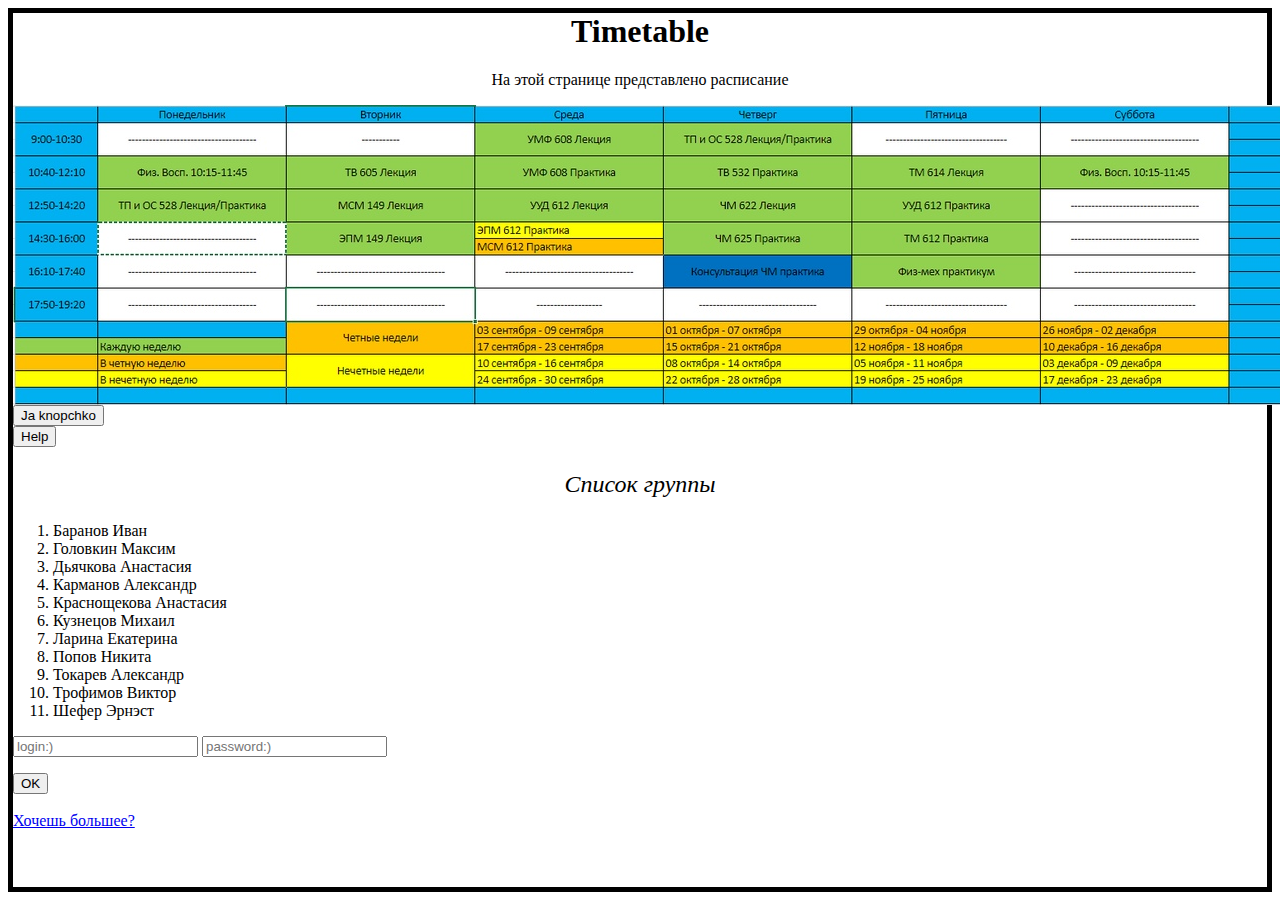
<file: index.html>
﻿<html>
<head>
<title> My WebSite </title>
<meta charset="UTF-8">
<style> 
</style>
<link rel="stylesheet" type="text/css" href="stylei.css" >
</head>
<body>
<h1 align="center" > Timetable </h1>
<p align="center"> На этой странице представлено расписание </p>
<img src="image.jpg"/>





				 <input type="button" class="button" value="Ja knopchko"/>
				
<br>
<input type="button" onclick="Desctop()" value="Help"/>
<p align="center" class="big"> <i>Список группы</i> </p>
<ol>
<li> Баранов Иван </li>
<li> Головкин Максим </li>
<li> Дьячкова Анастасия </li>
<li> Карманов Александр </li>
<li> Краснощекова Анастасия</li>
<li> Кузнецов Михаил</li>
<li> Ларина Екатерина </li>
<li> Попов Никита </li>
<li> Токарев Александр</li>
<li> Трофимов Виктор</li>
<li> Шефер Эрнэст</li>
</ol>
<form name="Sign">
<input type="login" name="Login" placeholder="login:)"/>
<input type="password" name="Password" placeholder="password:)"/>
</form>
<input type="button" onclick="Project()" value="OK"/>
<a href="bloc.html" target="_blank"> <br> <br> Хочешь большее?</a>
<script src="indexA.js"></script>

<script>

document.querySelector(".button").addEventListener('click', function () {
	// 1. Создаём новый объект XMLHttpRequest
	var xhr = new XMLHttpRequest();

	// 2. Конфигурируем его: GET-запрос на URL 'phones.json'
	xhr.open('GET', 'https://httpbin.org/user-agent', false);

	// 3. Отсылаем запрос
	xhr.send();

	// 4. Если код ответа сервера не 200, то это ошибка
	if (xhr.status != 200) {
		// обработать ошибку
		alert( xhr.status + ': ' + xhr.statusText ); // пример вывода: 404: Not Found
	} else {
		// вывести результат

		console.log('Вы нажали кнопачку \n ПриФФки!!11!АдынАдын \n ');
		var parsedJSON = JSON.parse(xhr.responseText); 
		console.dir();
		alert(parsedJSON["user-agent"] ); // responseText -- текст ответа.
		
		var pic = new Image();
		pic.src = "http://httpbin.org/image/jpeg";
		document.body.appendChild(pic);
		
		var pic1 = new Image();
		pic1.width = "200";
		pic1.src = "https://www.justcolor.net/wp-content/uploads/sites/1/nggallery/mandalas/mandala-flower-with-leaves.jpg";
		document.body.appendChild(pic1);
		
	}
});
				 
</script>
</body>
</html>
</file>
<file: stylei.css>
body {
	border: 5px solid black;
}
img {
	display: block;
	margin: 0 auto;
}
.big {
	font-size: 150%;
}
</file>
